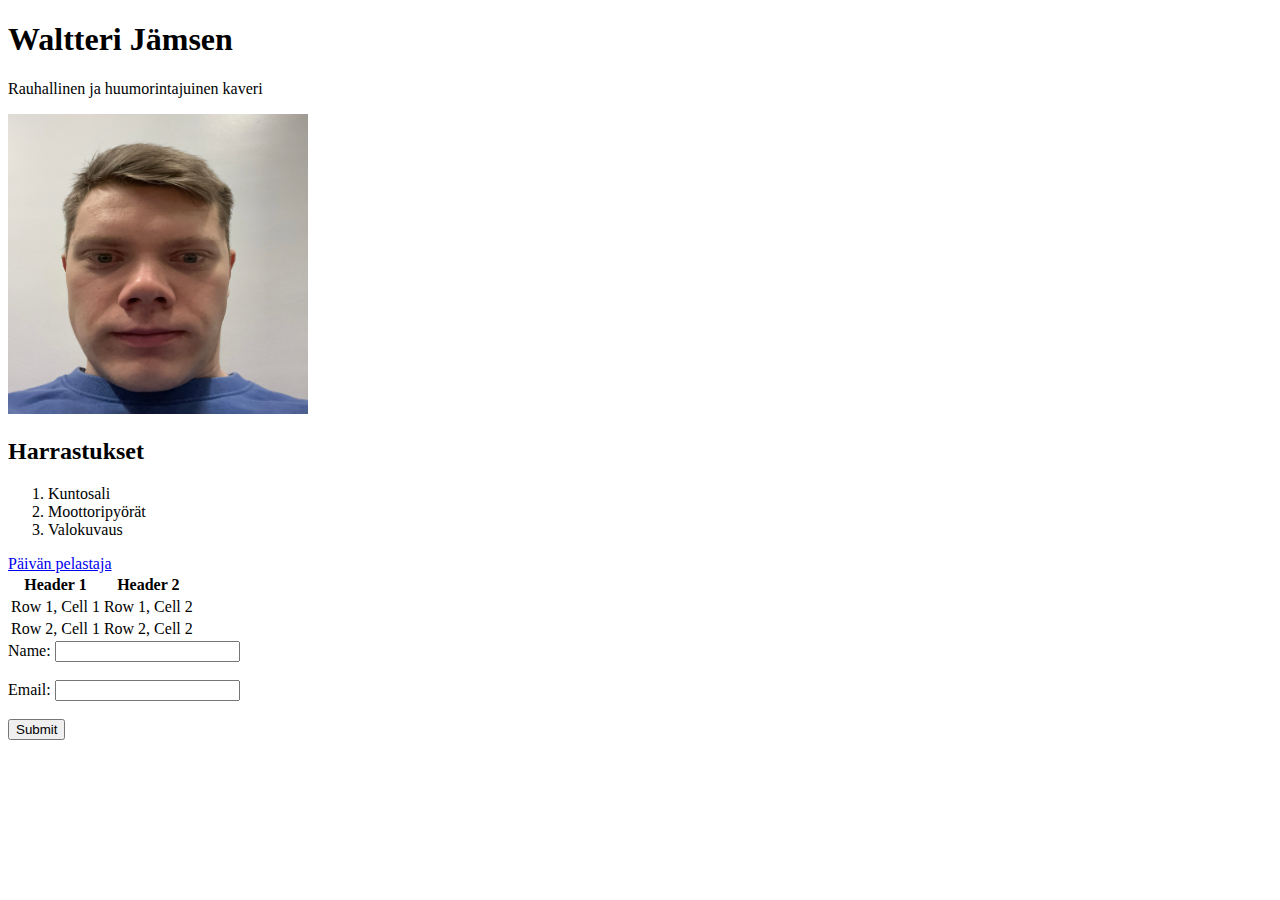
<file: WS01_HTML/index.html>
<!DOCTYPE html>
<html lang="en">
<head>
    <meta charset="UTF-8">
    <meta name="viewport" content="width=device-width, initial-scale=1.0">
    <title>My First HTML Page</title>
</head>
<body>
    <h1>Waltteri Jämsen</h1>
    <p>Rauhallinen ja huumorintajuinen kaveri</p>
    <img src="KUVA/Wade.jpeg" alt="Kuva minusta" width="300" height="300">

    <h2>Harrastukset</h2>
    <ol>
        <li>Kuntosali</li>
        <li>Moottoripyörät</li>
        <li>Valokuvaus</li>
    </ol>

    <a href="https://chatgpt.com">Päivän pelastaja</a>

    <table>
        <tr>
            <th>Header 1</th>
            <th>Header 2</th>
        </tr>
        <tr>
            <td>Row 1, Cell 1</td>
            <td>Row 1, Cell 2</td>
        </tr>
        <tr>
            <td>Row 2, Cell 1</td>
            <td>Row 2, Cell 2</td>
        </tr>
    </table>

    <form>
        <label for="name">Name:</label>
        <input type="text" id="name" name="name"><br><br>
        <label for="email">Email:</label>
        <input type="email" id="email" name="email"><br><br>
        <input type="submit" value="Submit">
        </form>
</body>
</html>
</file>
